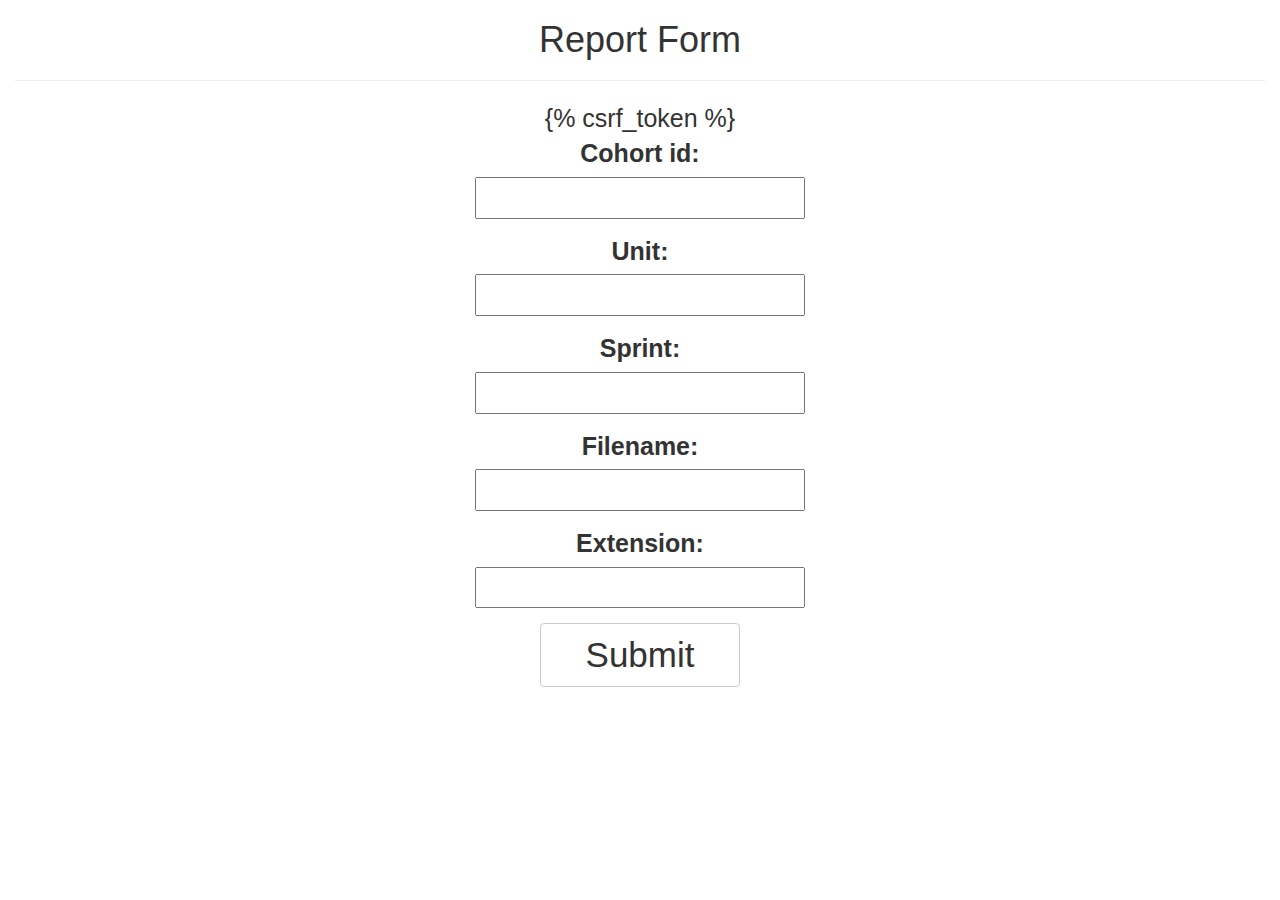
<file: account/templates/app/index.html>
<head>
    <title>Bootstrap Example</title>
    <meta charset="utf-8">
    <meta name="viewport" content="width=device-width, initial-scale=1">
    <link rel="stylesheet" href="https://maxcdn.bootstrapcdn.com/bootstrap/3.4.1/css/bootstrap.min.css">
    <script src="https://ajax.googleapis.com/ajax/libs/jquery/3.6.0/jquery.min.js"></script>
    <script src="https://maxcdn.bootstrapcdn.com/bootstrap/3.4.1/js/bootstrap.min.js"></script>
  </head>
  <body>
      <center>
<div class="container" style="width:1280px;font-size: 25px;">
<h1>Report Form</h1>
<hr>

<form action="" method="post" >
	{% csrf_token %} 
   
    <div class="form-group">
        <label for="id_cohort_id">Cohort id:</label>  <br>
    
       
      <input type="text" name="cohort_id" maxlength="15" required id="id_cohort_id">
      </div>
      <div class="form-group">
           <label for="id_unit">Unit:</label> <br>
       
       
      <input type="number" name="unit" required id="id_unit">
      
      </div>
    

      <div class="form-group">
          <label for="id_sprint">Sprint:</label>     <br>
       
       
      <input type="number" name="sprint" required id="id_sprint">  
      
      </div>
      
    

      <div class="form-group">
          <label for="id_filename">Filename:</label>      <br>
       
       
      <input type="text" name="filename" maxlength="255" required id="id_filename">
      </div>

      <div class="form-group">
          <label for="id_extension">Extension:</label>      <br>
       
     
      <input type="text" name="extension" maxlength="10" required id="id_extension">
      
      </div>
      
      
    
    
	  <button type="submit" class="btn btn-default" style="width:200px;font-size: 35px; ">Submit</button>
	
</form>
</div>

</center>
</file>
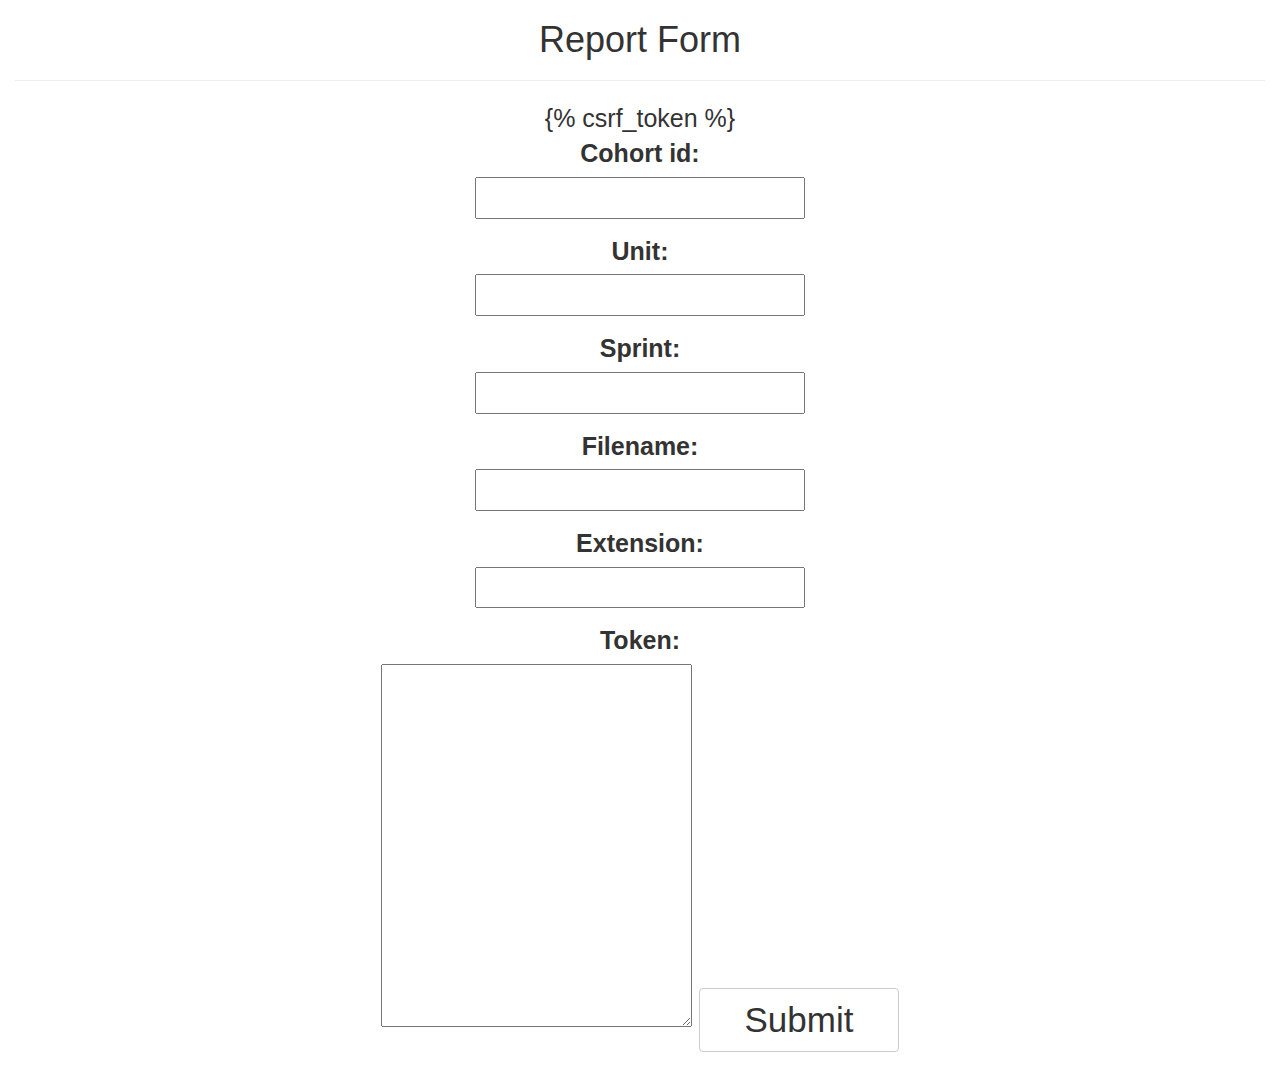
<file: blog/templates/app/index.html>
<head>
    <title>Bootstrap Example</title>
    <meta charset="utf-8">
    <meta name="viewport" content="width=device-width, initial-scale=1">
    <link rel="stylesheet" href="https://maxcdn.bootstrapcdn.com/bootstrap/3.4.1/css/bootstrap.min.css">
    <script src="https://ajax.googleapis.com/ajax/libs/jquery/3.6.0/jquery.min.js"></script>
    <script src="https://maxcdn.bootstrapcdn.com/bootstrap/3.4.1/js/bootstrap.min.js"></script>
  </head>
  <body>
      <center>
<div class="container" style="width:1280px;font-size: 25px;">
<h1>Report Form</h1>
<hr>

<form action="" method="post" >
	{% csrf_token %} 
   
    <div class="form-group">
        <label for="id_cohort_id">Cohort id:</label>  <br>
    
       
      <input type="text" name="cohort_id" maxlength="15"  id="id_cohort_id">
      </div>
      <div class="form-group">
           <label for="id_unit">Unit:</label> <br>
       
       
      <input type="number" name="unit"  id="id_unit">
      
      </div>
    

      <div class="form-group">
          <label for="id_sprint">Sprint:</label>     <br>
       
       
      <input type="number" name="sprint"  id="id_sprint">  
      
      </div>
      
    

      <div class="form-group">
          <label for="id_filename">Filename:</label>      <br>
       
       
      <input type="text" name="filename" maxlength="255" id="id_filename">
      </div>

      <div class="form-group">
          <label for="id_extension">Extension:</label>      <br>
       
     
      <input type="text" name="extension" maxlength="10"  id="id_extension">
      
      </div>
      <div class="form-group">
        <label for="id_token">Token:</label>      <br>
     
   
        <textarea name="token" maxlength="10000"  id="id_token" rows="10">

        </textarea>
      
    
    
	  <button type="submit" class="btn btn-default" style="width:200px;font-size: 35px; ">Submit</button>
	
</form>
</div>

</center>
</file>
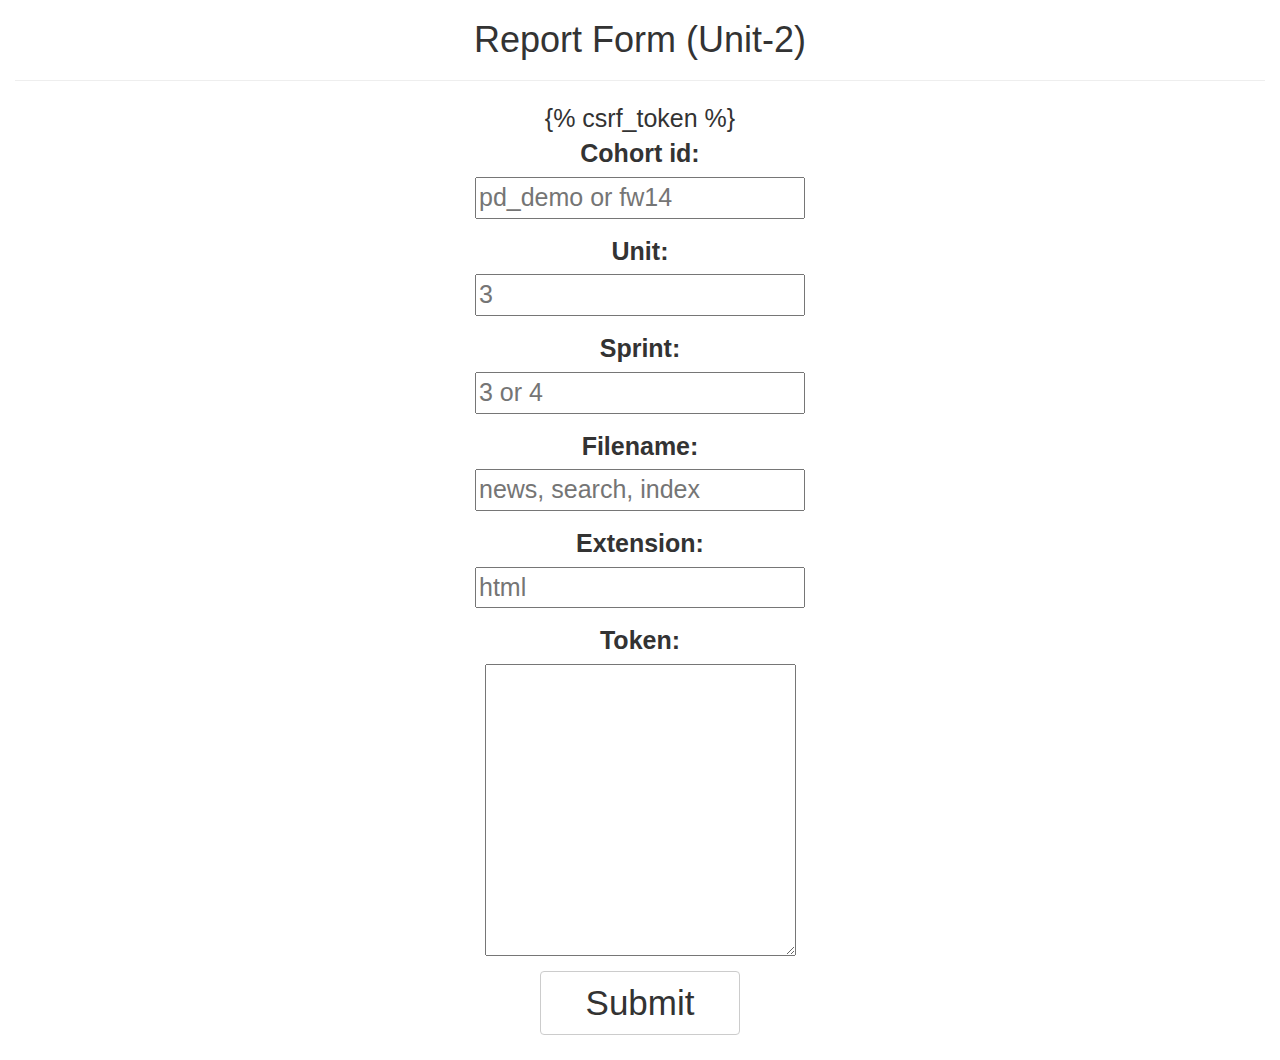
<file: account/templates/app/form_u2.html>
<head>
    <title>Form Unit-2</title>
    <meta charset="utf-8">
    <meta name="viewport" content="width=device-width, initial-scale=1">
    <link rel="stylesheet" href="https://maxcdn.bootstrapcdn.com/bootstrap/3.4.1/css/bootstrap.min.css">
    <script src="https://ajax.googleapis.com/ajax/libs/jquery/3.6.0/jquery.min.js"></script>
    <script src="https://maxcdn.bootstrapcdn.com/bootstrap/3.4.1/js/bootstrap.min.js"></script>
  </head>
  <body>
      <center>
<div class="container" style="width:1280px;font-size: 25px;">
<h1>Report Form (Unit-2)</h1>
<hr>

<form action="" method="post" >
	{% csrf_token %} 
   
    <div class="form-group">
        <label for="id_cohort_id">Cohort id:</label>  <br>
    
       
      <input type="text" name="cohort_id" maxlength="15" required id="id_cohort_id" placeholder="pd_demo or fw14">
      </div>
      <div class="form-group">
           <label for="id_unit">Unit:</label> <br>
       
       
      <input type="number" name="unit" required id="id_unit" placeholder="3">
      
      </div>
    

      <div class="form-group">
          <label for="id_sprint">Sprint:</label>     <br>
       
       
      <input type="number" name="sprint" required id="id_sprint" placeholder="3 or 4">  
      
      </div>
      
    

      <div class="form-group">
          <label for="id_filename">Filename:</label>      <br>
       
       
      <input type="text" name="filename" maxlength="255" required id="id_filename" placeholder="news, search, index">
      </div>

      <div class="form-group">
          <label for="id_extension">Extension:</label>      <br>
       
     
      <input type="text" name="extension" maxlength="10" required id="id_extension" placeholder="html">
      
      </div>
      <div class="form-group">
        <label for="id_token">Token:</label>      <br>
     
   
        <textarea name="token" maxlength="10000"  id="id_token" rows="8">

        </textarea>
      </div>
      
	  <button type="submit" class="btn btn-default" style="width:200px;font-size: 35px; ">Submit</button>
	
</form>
</div>

</center>
</file>
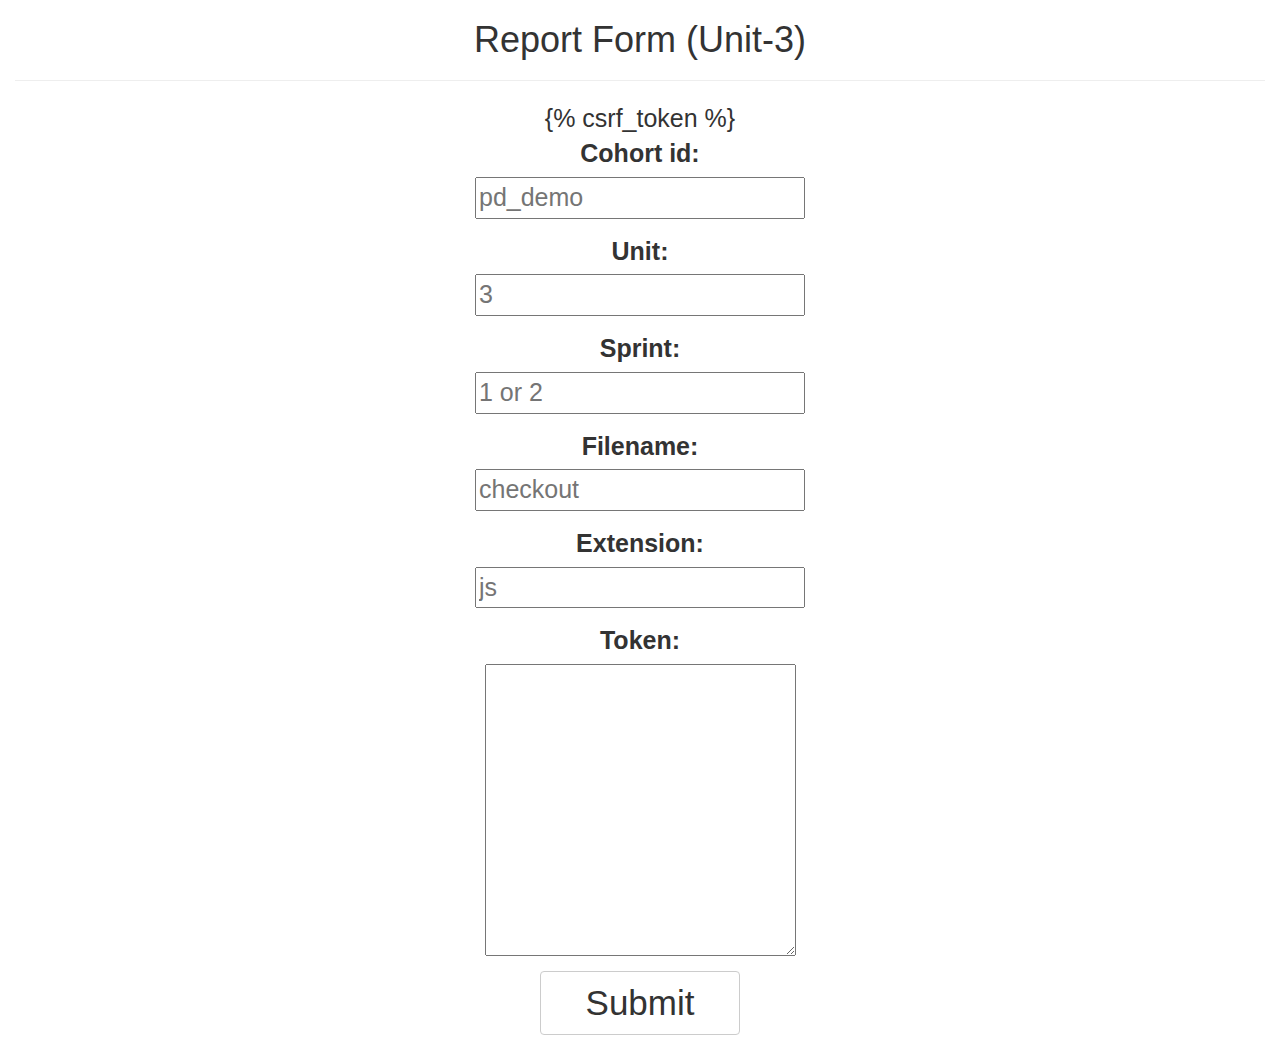
<file: blog/templates/app/form_u3.html>
<head>
    <title>Form Unit-3</title>
    <meta charset="utf-8">
    <meta name="viewport" content="width=device-width, initial-scale=1">
    <link rel="stylesheet" href="https://maxcdn.bootstrapcdn.com/bootstrap/3.4.1/css/bootstrap.min.css">
    <script src="https://ajax.googleapis.com/ajax/libs/jquery/3.6.0/jquery.min.js"></script>
    <script src="https://maxcdn.bootstrapcdn.com/bootstrap/3.4.1/js/bootstrap.min.js"></script>
  </head>
  <body>
      <center>
<div class="container" style="width:1280px;font-size: 25px;">
<h1>Report Form (Unit-3)</h1>
<hr>

<form action="" method="post" >
	{% csrf_token %} 
   
    <div class="form-group">
        <label for="id_cohort_id">Cohort id:</label>  <br>
    
       
      <input type="text" name="cohort_id" maxlength="15"  id="id_cohort_id" placeholder="pd_demo">
      </div>
      <div class="form-group">
           <label for="id_unit">Unit:</label> <br>
       
       
      <input type="number" name="unit"  id="id_unit" placeholder="3">
      
      </div>
    

      <div class="form-group">
          <label for="id_sprint">Sprint:</label>     <br>
       
       
      <input type="number" name="sprint"  id="id_sprint" placeholder="1 or 2">  
      
      </div>
      
    

      <div class="form-group">
          <label for="id_filename">Filename:</label>      <br>
       
       
      <input type="text" name="filename" maxlength="255" id="id_filename" placeholder="checkout">
      </div>

      <div class="form-group">
          <label for="id_extension">Extension:</label>      <br>
       
     
      <input type="text" name="extension" maxlength="10"  id="id_extension" placeholder="js">
      
      </div>
      <div class="form-group">
        <label for="id_token">Token:</label>      <br>
     
   
        <textarea name="token" maxlength="10000"  id="id_token" rows="8">

        </textarea>
      </div>
    
    
	  <button type="submit" class="btn btn-default" style="width:200px;font-size: 35px; ">Submit</button>
	
</form>
</div>

</center>
</file>
